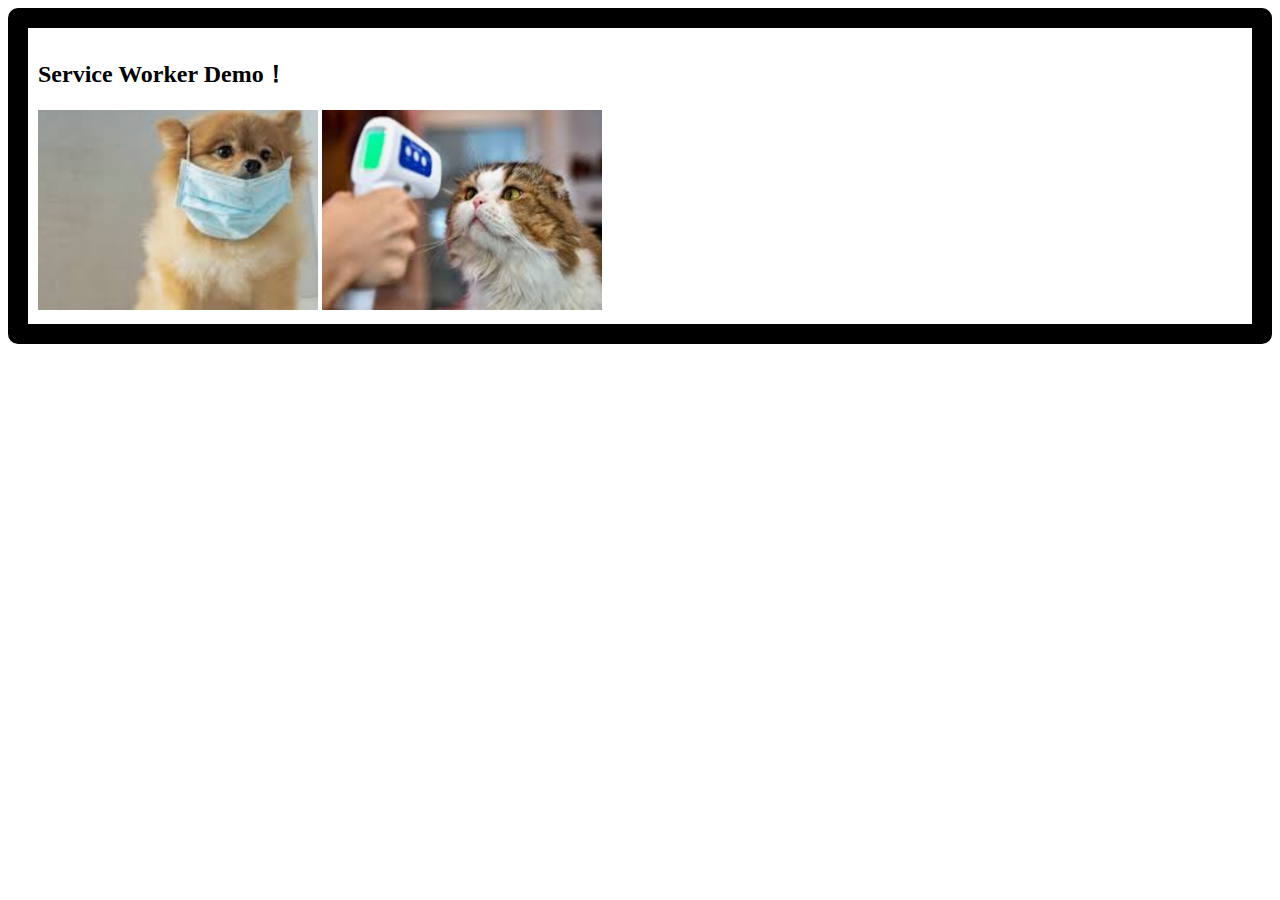
<file: standalone/index.html>
<!DOCTYPE html>
<html lang="en">
<head>
  <meta charset="UTF-8">
  <meta name="viewport" content="width=device-width, initial-scale=1.0">
  <title>Service Worker Demo</title>
  <link href="styles.css" type="text/css" rel="stylesheet">
</head>
<body>
  <h2>Service Worker Demo！</h2>
  <div class="imgContainer">
    <img src="./dog.png">
    <img src="./cat.png">
  </div>
  <script src="app.js"></script>
  <script src="others.js"></script>
  <script src="new.js"></script>
  <script src="chunk.js"></script>
  <script src="chunk2.js"></script>
  <script src="chunk3.js"></script>
</body>
</html>
</file>
<file: standalone/styles.css>
body {
  border: 20px solid #000000;
  border-radius: 10px;
  padding: 10px;
}
.imgContainer img {
  width: 280px;
  height: 200px;
}
</file>
